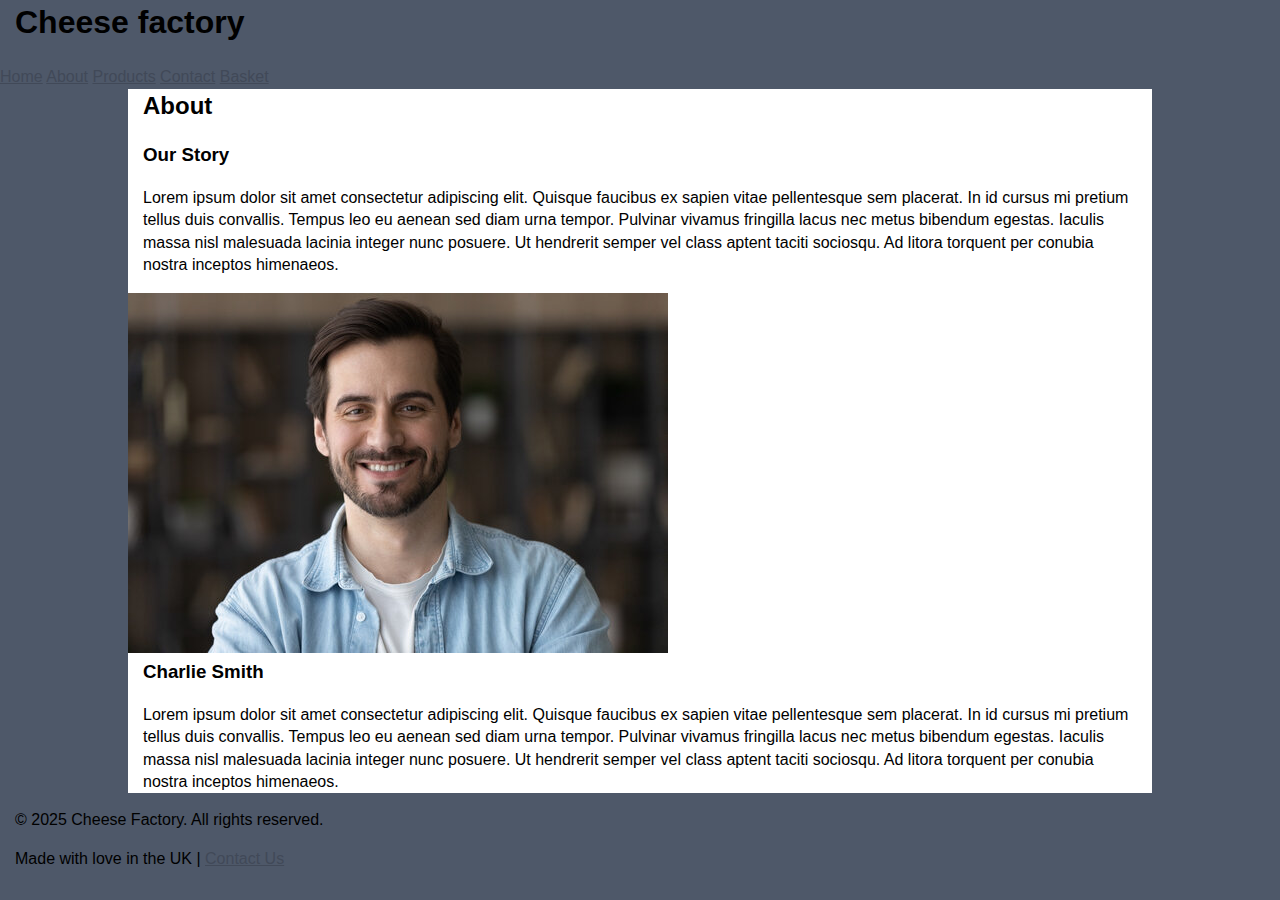
<file: about.html>
<!-- Follow the in-page instructions to change this file -->
<!DOCTYPE html>
<html lang="en">

<head>
    <meta charset="UTF-8">
    <meta name="viewport" content="width=device-width, initial-scale=1.0">
    <!--Change this to what you whant (This dissplys at tab)-->
    <title>Cheese Factory | About</title>
    <!--Add a disscription this is what appers on the google page-->
    <meta name="description"
        content="Discover Cheese Factory’s handmade artisan cheeses, new seasonal flavors, and gift boxes. Freshly crafted and delivered to your door.">
    <meta name="keywords"
        content="Cheese Factory, artisan cheese, seasonal cheese, buy cheese online, British cheese, handmade dairy products">
    <!--This link links to your home page (yourbissness.github.io)-->
    <link rel="canonical" href="https://theorangecow.github.io/cheese/">
    <link rel="stylesheet" href="style.css">
    <link rel="icon" type="image/x-icon" href="https://theorangecow.github.io/cheese/images/logo/logo.ico">
</head>

<body>
    <header>
        <!--The title at the top of the page-->
        <h1>Cheese factory</h1>
    </header>

    <nav>
        <!--This is the nav bar if you change something here you have to change it in every file-->
        <a href="index.html">Home</a>
        <a href="about.html">About</a>
        <a href="products.html">Products</a>
        <a href="contact.html">Contact</a>
        <a href="basket.html">Basket</a>
    </nav>

    <div class="container">
        <h2>About</h2>
        <h3>Our Story</h3>
        <p>Lorem ipsum dolor sit amet consectetur adipiscing elit. Quisque faucibus ex sapien vitae pellentesque sem
            placerat. In id cursus mi pretium tellus duis convallis. Tempus leo eu aenean sed diam urna tempor. Pulvinar
            vivamus fringilla lacus nec metus bibendum egestas. Iaculis massa nisl malesuada lacinia integer nunc
            posuere. Ut hendrerit semper vel class aptent taciti sociosqu. Ad litora torquent per conubia nostra
            inceptos himenaeos.</p>
        <div class="text-image">
            <!--Change this by uploding an imge in the exact same place and call it the same thing then remove the origne imige-->
            <img src="https://theorangecow.github.io/cheese/images/profile-pic.png" alt="Profile Image">
            <div class="text">
                <h3>Charlie Smith</h3>
                <p>Lorem ipsum dolor sit amet consectetur adipiscing elit. Quisque faucibus ex sapien vitae pellentesque
                    sem
                    placerat. In id cursus mi pretium tellus duis convallis. Tempus leo eu aenean sed diam urna tempor.
                    Pulvinar
                    vivamus fringilla lacus nec metus bibendum egestas. Iaculis massa nisl malesuada lacinia integer
                    nunc
                    posuere. Ut hendrerit semper vel class aptent taciti sociosqu. Ad litora torquent per conubia nostra
                    inceptos himenaeos.</p>
            </div>
        </div>
    </div>

    <footer>
        <!--Change this to your company (You have to change this one every page)-->
        <p>&copy; 2025 Cheese Factory. All rights reserved.</p>
        <p>Made with love in the UK | <a href="contact.html">Contact Us</a></p>
        <div class="social-links">
            <!--Add your link were the _blank  (/@bob for tiktok) -->
            <a href="https://facebook.com" target="_blank" aria-label="Facebook"><i class="fab fa-facebook"></i></a>
            <a href="https://instagram.com" target="_blank" aria-label="Instagram"><i class="fab fa-instagram"></i></a>
            <a href="https://x.com" target="_blank" aria-label="Twitter"><i class="fab fa-twitter"></i></a>
            <a href="https://tiktok.com" target="_blank" aria-label="TikTok"><i class="fab fa-tiktok"></i></a>
        </div>
    </footer>

</body>

</html>
</file>
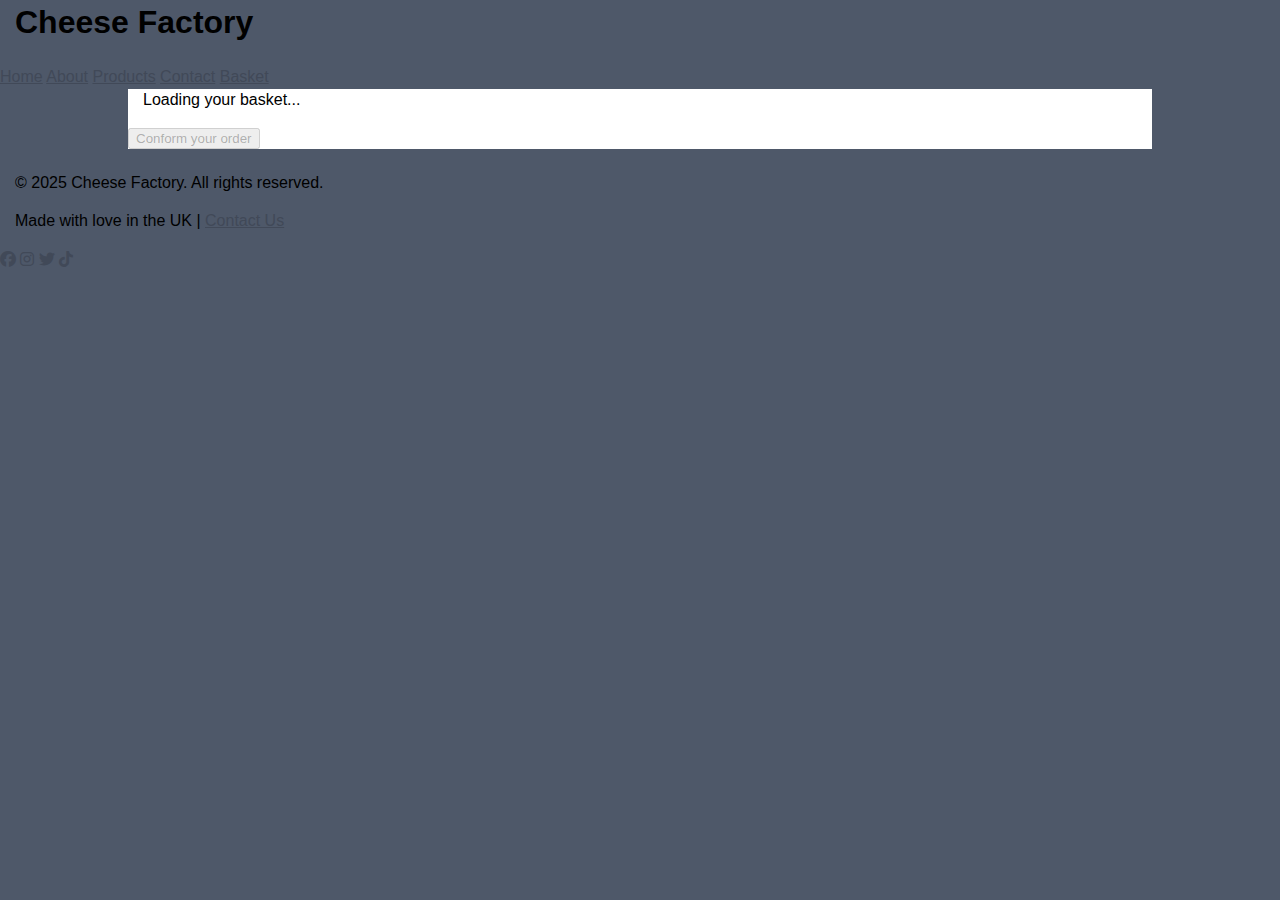
<file: basket.html>
<!-- Follow the in-page instructions to change this file -->
<!DOCTYPE html>
<html lang="en">

<head>
    <meta charset="UTF-8">
    <meta name="viewport" content="width=device-width, initial-scale=1.0">
    <!--Change this to what you whant (This dissplys at tab)-->
    <title>Cheese Factory | Basket</title>
    <!--Add a disscription this is what appers on the google page-->
    <meta name="description"
        content="Discover Cheese Factory’s handmade artisan cheeses, new seasonal flavors, and gift boxes. Freshly crafted and delivered to your door.">
    <!--This is key words helps your seach apperance-->
    <meta name="keywords"
        content="Cheese Factory, artisan cheese, seasonal cheese, buy cheese online, British cheese, handmade dairy products">
    <!--This link links to your home page (yourbissness.github.io)-->
    <link rel="canonical" href="https://theorangecow.github.io/cheese/">
    <link rel="stylesheet" href="style.css">
    <link rel="icon" type="image/x-icon" href="https://theorangecow.github.io/cheese/images/logo/logo.ico">
    <link rel="stylesheet" href="https://cdnjs.cloudflare.com/ajax/libs/font-awesome/6.5.0/css/all.min.css">
</head>

<body>
    <header>
        <!--The title at the top of the page-->
        <h1>Cheese Factory</h1>
    </header>

    <nav>
        <!--This is the nav bar if you change something here you have to change it in every file-->
        <a href="index.html">Home</a>
        <a href="about.html">About</a>
        <a href="products.html">Products</a>
        <a href="contact.html">Contact</a>
        <a href="basket.html">Basket</a>
    </nav>

    <div class="container">
        <div class="basket" id="basket">
            <p>Loading your basket...</p>
        </div>
        <button id ="order" onclick="order()" disabled>Conform your order</button>
    </div>

    <br>
        <footer>
            <!--Change this to your company (You have to change this one every page)-->
            <p>&copy; 2025 Cheese Factory. All rights reserved.</p>
            <p>Made with love in the UK | <a href="contact.html">Contact Us</a></p>
            <div class="social-links">
                <!--Add your link were the _blank  (/@bob for tiktok) -->
                <a href="https://facebook.com" target="_blank" aria-label="Facebook"><i class="fab fa-facebook"></i></a>
                <a href="https://instagram.com" target="_blank" aria-label="Instagram"><i class="fab fa-instagram"></i></a>
                <a href="https://x.com" target="_blank" aria-label="Twitter"><i class="fab fa-twitter"></i></a>
                <a href="https://tiktok.com" target="_blank" aria-label="TikTok"><i class="fab fa-tiktok"></i></a>
            </div>
        </footer>
    <script src="buy.js"></script>
    <script src="script.js"></script>
    <script>
        async function dissply() {
            const data = await cost();
            const container = document.getElementById("basket");
            const response = await fetch('products.json');
            const products = await response.json();
            container.innerHTML = "";

            if (!data || data.error || !data.items || data.items.length === 0) {
                container.innerHTML = '<p class="empty">Nothing in your basket</p>';
                return;
            }else{
                document.getElementById("order").disabled = false;
            }

            data.items.forEach(item => {
                const product = products.find(p => p.id === item.id);
                if (!product) return;
                const displayImage = Array.isArray(product.image) ? product.image[0] : product.image;

                const row = document.createElement("div");
                row.className = "product-row";
                row.innerHTML = `
                    <div class="product-info">
                        <img src="${displayImage}" alt="${product.name}">
                        <div>
                            <div class="product-name"><strong>${item.name}</strong></div>
                            <div class="quantity" data-id="${item.id}">${item.quantity}</div>
                            <p>Unit price: £${item.unit_price}</p>
                            <p>Total: £${item.total_price}</p>
                        </div>
                    </div>
                    <button class="delete-btn" data-id="${product.id}">Delete</button>
                `;
                container.appendChild(row);


            });


            const summary = document.createElement("div");
            summary.className = "basket-summary";
            summary.innerHTML = `
                <p>Shipping: £${data.shipping}</p>
                <p>Card transaction fee: £${data.card_fee}</p>
                <h3>Total: £${data.total}</h3>
            `;
            container.appendChild(summary);

            container.querySelectorAll('.quantity').forEach(span => {
                span.addEventListener('dblclick', () => {
                    let cart = JSON.parse(localStorage.getItem("cart")) || [];
                    const id = parseInt(span.dataset.id);
                    span.contentEditable = true;
                    span.classList.add('editing');
                    span.focus();

                    span.addEventListener('blur', () => {
                        span.contentEditable = false;
                        span.classList.remove('editing');

                        let newQty = parseInt(span.textContent.trim());
                        if (isNaN(newQty) || newQty < 1) newQty = 1;
                        span.textContent = newQty;

                        const cartItem = cart.find(i => i.id === id);
                        if (cartItem) cartItem.quantity = newQty;

                        localStorage.setItem('cart', JSON.stringify(cart));
                        dissply();
                    }, { once: true });
                });
            });

            container.querySelectorAll('.delete-btn').forEach(btn => {
                btn.addEventListener('click', (e) => {
                    let cart = JSON.parse(localStorage.getItem("cart")) || [];
                    const id = parseInt(e.target.dataset.id);
                    cart = cart.filter(i => i.id !== id);
                    localStorage.setItem('cart', JSON.stringify(cart));
                    dissply();
                });
            });

        }
        dissply()
    </script>
</body>

</html>
</file>
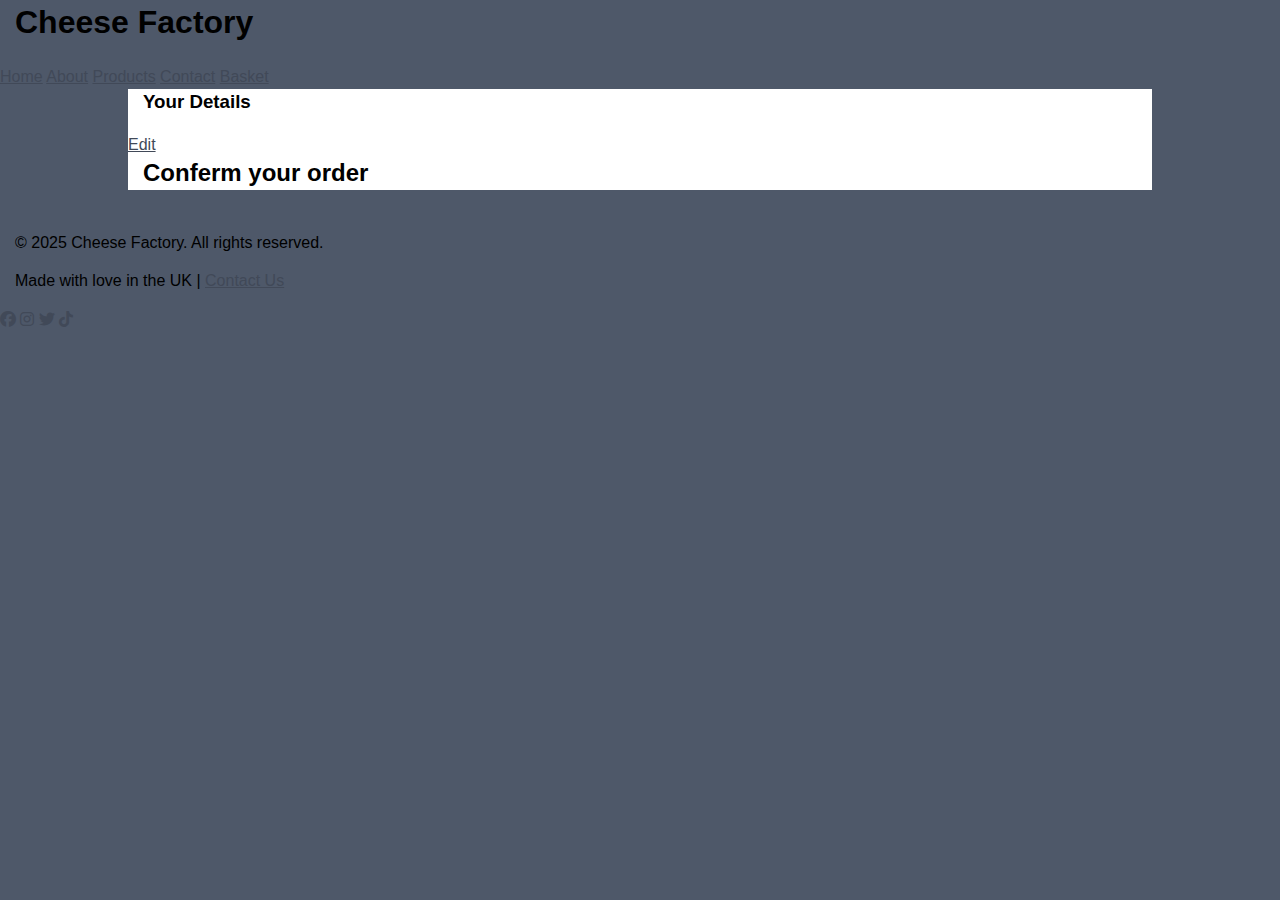
<file: buy.html>
<!-- Follow the in-page instructions to change this file -->
<!DOCTYPE html>
<html>

<head>
    <meta charset="UTF-8">
    <meta name="viewport" content="width=device-width, initial-scale=1.0">
    <!--Change this to what you whant (This dissplys at tab)-->
    <title>Cheese Factory</title>
    <!--Add a disscription this is what appers on the google page-->
    <meta name="description"
        content="Discover Cheese Factory’s handmade artisan cheeses, new seasonal flavors, and gift boxes. Freshly crafted and delivered to your door.">
    <!--This is key words helps your seach apperance-->
    <meta name="keywords"
        content="Cheese Factory, artisan cheese, seasonal cheese, buy cheese online, British cheese, handmade dairy products">
    <!--This link links to your home page (yourbissness.github.io)-->
    <link rel="canonical" href="https://theorangecow.github.io/cheese/">
    <link rel="stylesheet" href="style.css">
    <link rel="icon" type="image/x-icon" href="https://theorangecow.github.io/cheese/images/logo/logo.ico">
    <link rel="stylesheet" href="https://cdnjs.cloudflare.com/ajax/libs/font-awesome/6.5.0/css/all.min.css">
</head>

<body>
    <header>
        <!--Chenge the title (This is at the top of the page)-->
        <h1>Cheese Factory</h1>
    </header>
    </header>
    <nav>
        <!--This is the nav bar under the title if you change something here you need to update it on every page-->
        <a href="index.html">Home</a>
        <a href="about.html">About</a>
        <a href="products.html">Products</a>
        <a href="contact.html">Contact</a>
        <a href="basket.html">Basket</a>
    </nav>
    <div class="container">
        <div id="personalInfo" class="personal-info">
            <h3>Your Details</h3>
            <p id="pi-name"></p>
            <p id="pi-contact"></p>
            <p id="pi-address"></p>
            <a href="personal_info.html">Edit</a>
        </div>
        <h2>Conferm your order</h2>
        <div id="list"></div>
    </div>
    <br>
    <footer>
        <!--Change this to your company (You have to change this one every page)-->
        <p>&copy; 2025 Cheese Factory. All rights reserved.</p>
        <p>Made with love in the UK | <a href="contact.html">Contact Us</a></p>
        <div class="social-links">
            <!--Add your link were the _blank  (/@bob for tiktok) -->
            <a href="https://facebook.com" target="_blank" aria-label="Facebook"><i class="fab fa-facebook"></i></a>
            <a href="https://instagram.com" target="_blank" aria-label="Instagram"><i class="fab fa-instagram"></i></a>
            <a href="https://x.com" target="_blank" aria-label="Twitter"><i class="fab fa-twitter"></i></a>
            <a href="https://tiktok.com" target="_blank" aria-label="TikTok"><i class="fab fa-tiktok"></i></a>
        </div>
    </footer>
    <script src="buy.js"></script>
    <script src="script.js"></script>
    <script>
        async function dissply() {
            const data = await cost();
            console.log(data);
            const container = document.getElementById("list");
            container.innerHTML = "";

            // If error or no items
            if (!data || data.error || !data.items || data.items.length === 0) {
                container.innerHTML = '<p class="empty">Error: nothing in your basket</p>';
                return;
            }

            let total_price = 0;

            // Display each item
            data.items.forEach(item => {
                const row = document.createElement("div");
                row.className = "basket-item";
                row.innerHTML = `
            <div class="product-info">
                <p><strong>${item.name}</strong></p>
                <p>Quantity: ${item.quantity}</p>
                <p>Unit price: £${item.unit_price.toFixed(2)}</p>
                <p>Total: £${item.total_price.toFixed(2)}</p>
            </div>
        `;
                container.appendChild(row);
                total_price += item.total_price;
            });

            // Add totals
            const summary = document.createElement("div");
            summary.className = "basket-summary";
            summary.innerHTML = `
        <hr>
        <p>Shipping: £${data.shipping.toFixed(2)}</p>
        <p>Card transaction fee: £${data.card_fee.toFixed(2)}</p>
        <h3>Total: £${data.total.toFixed(2)} (Tax included)</h3>
        <button id="buyBtn">Buy now</button>
    `;
            container.appendChild(summary);

            // Attach event listener after button is created
            document.getElementById("buyBtn").addEventListener("click", handleBuyClick);
        }

        // Prevent multiple sends and show loading box
        let isBuying = false;

        async function handleBuyClick() {
            if (isBuying) return; // stop if already clicked
            isBuying = true;

            // Disable button
            const btn = document.getElementById("buyBtn");
            btn.disabled = true;
            btn.textContent = "Processing...";

            // Show loading overlay
            const loadingBox = document.createElement("div");
            loadingBox.style.position = "fixed";
            loadingBox.style.top = "0";
            loadingBox.style.left = "0";
            loadingBox.style.width = "100vw";
            loadingBox.style.height = "100vh";
            loadingBox.style.background = "rgba(0,0,0,0.6)";
            loadingBox.style.display = "flex";
            loadingBox.style.justifyContent = "center";
            loadingBox.style.alignItems = "center";
            loadingBox.style.zIndex = "9999";
            loadingBox.innerHTML = `
        <div style="
            background: white;
            padding: 30px;
            border-radius: 12px;
            text-align: center;
            font-size: 1.2rem;
            max-width: 300px;
        ">
            <p>Processing your order...</p>
            <p>This will take less than a minute.</p>
        </div>
    `;
            document.body.appendChild(loadingBox);

            try {
                await buy(); // your existing buy() function from buy.js
                loadingBox.innerHTML = `
            <div style="background:white;padding:30px;border-radius:12px;text-align:center;">
                <strong>Order complete!</strong><br>Thank you for your purchase.
            </div>`;
                setTimeout(() => {
                    loadingBox.remove();
                }, 2000);
            } catch (err) {
                console.error("Error:", err);
                loadingBox.innerHTML = `
            <div style="background:white;padding:30px;border-radius:12px;text-align:center;">
                <strong>Something went wrong.</strong><br>Please try again.
            </div>`;
                setTimeout(() => loadingBox.remove(), 3000);
            } finally {
                isBuying = false;
                btn.disabled = false;
                btn.textContent = "Buy now";
            }
        }

        function displayPersonalInfo() {
            const info = JSON.parse(localStorage.getItem("userInfo"));
            if (!info || !info.name || !info.contact || !info.address) {
                window.location.href = "personal_info.html";
                return;
            }

            document.getElementById("pi-name").textContent = `Name: ${info.name}`;
            document.getElementById("pi-contact").textContent = `Contact: ${info.contact}`;
            document.getElementById("pi-address").textContent =
                `Address: ${info.address.line1}, ${info.address.postcode}, ${info.address.country}`;
        }

        dissply().then(() => displayPersonalInfo());
    </script>

</body>

</html>
</file>
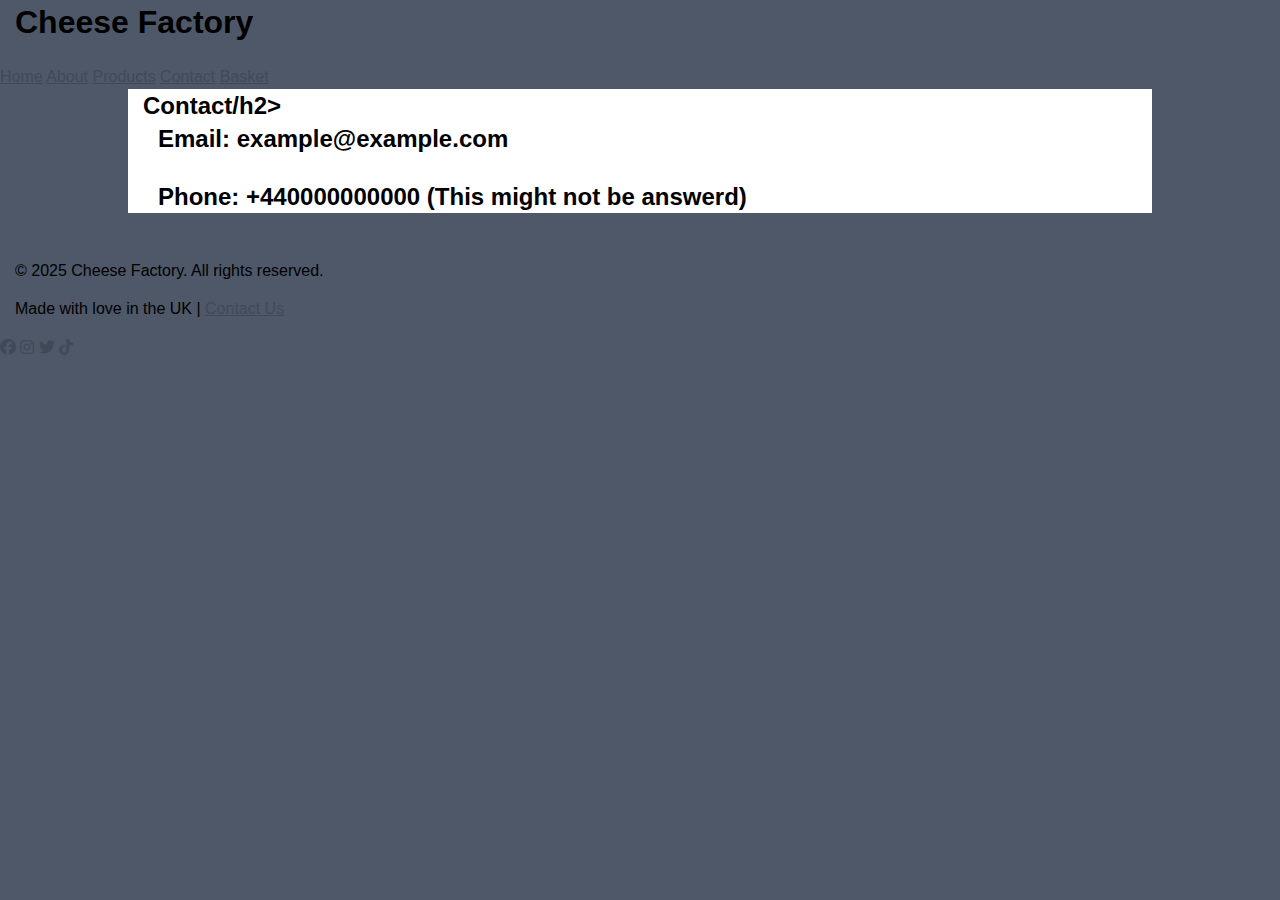
<file: contact.html>
<!-- Follow the in-page instructions to change this file -->
<!DOCTYPE html>
<html lang="en">

<head>
    <meta charset="UTF-8">
    <meta name="viewport" content="width=device-width, initial-scale=1.0">
    <!--Change this to what you whant (This dissplys at tab)-->
    <title>Cheese Factory | Contact</title>
    <!--Add a disscription this is what appers on the google page-->
    <meta name="description"
        content="Discover Cheese Factory’s handmade artisan cheeses, new seasonal flavors, and gift boxes. Freshly crafted and delivered to your door.">
    <!--This is key words helps your seach apperance-->
    <meta name="keywords"
        content="Cheese Factory, artisan cheese, seasonal cheese, buy cheese online, British cheese, handmade dairy products">
    <!--This link links to your home page (yourbissness.github.io)-->
    <link rel="canonical" href="https://theorangecow.github.io/cheese/">
    <link rel="stylesheet" href="style.css">
    <link rel="icon" type="image/x-icon" href="https://theorangecow.github.io/cheese/images/logo/logo.ico">
    <link rel="stylesheet" href="https://cdnjs.cloudflare.com/ajax/libs/font-awesome/6.5.0/css/all.min.css">
</head>

<body>
    <header>
        <!--The title at the top of the page-->
        <h1>Cheese Factory</h1>
    </header>

    <nav>
        <!--This is the nav bar if you change something here you have to change it in every file-->
        <a href="index.html">Home</a>
        <a href="about.html">About</a>
        <a href="products.html">Products</a>
        <a href="contact.html">Contact</a>
        <a href="basket.html">Basket</a>
    </nav>
    <div class="container">
        <div class="contact">
            <!--Change this to your story-->
            <h2>Contact/h2>
            <p>Email: example@example.com</p>
            <p>Phone: +440000000000 (This might not be answerd)</p>
            
        </div>
    </div>
    <br>
    <footer>
        <!--Change this to your company (You have to change this one every page)-->
        <p>&copy; 2025 Cheese Factory. All rights reserved.</p>
        <p>Made with love in the UK | <a href="contact.html">Contact Us</a></p>
        <div class="social-links">
            <!--Add your link were the _blank  (/@bob for tiktok) -->
            <a href="https://facebook.com" target="_blank" aria-label="Facebook"><i class="fab fa-facebook"></i></a>
            <a href="https://instagram.com" target="_blank" aria-label="Instagram"><i class="fab fa-instagram"></i></a>
            <a href="https://x.com" target="_blank" aria-label="Twitter"><i class="fab fa-twitter"></i></a>
            <a href="https://tiktok.com" target="_blank" aria-label="TikTok"><i class="fab fa-tiktok"></i></a>
        </div>
    </footer>
    
</body>

</html>
</file>
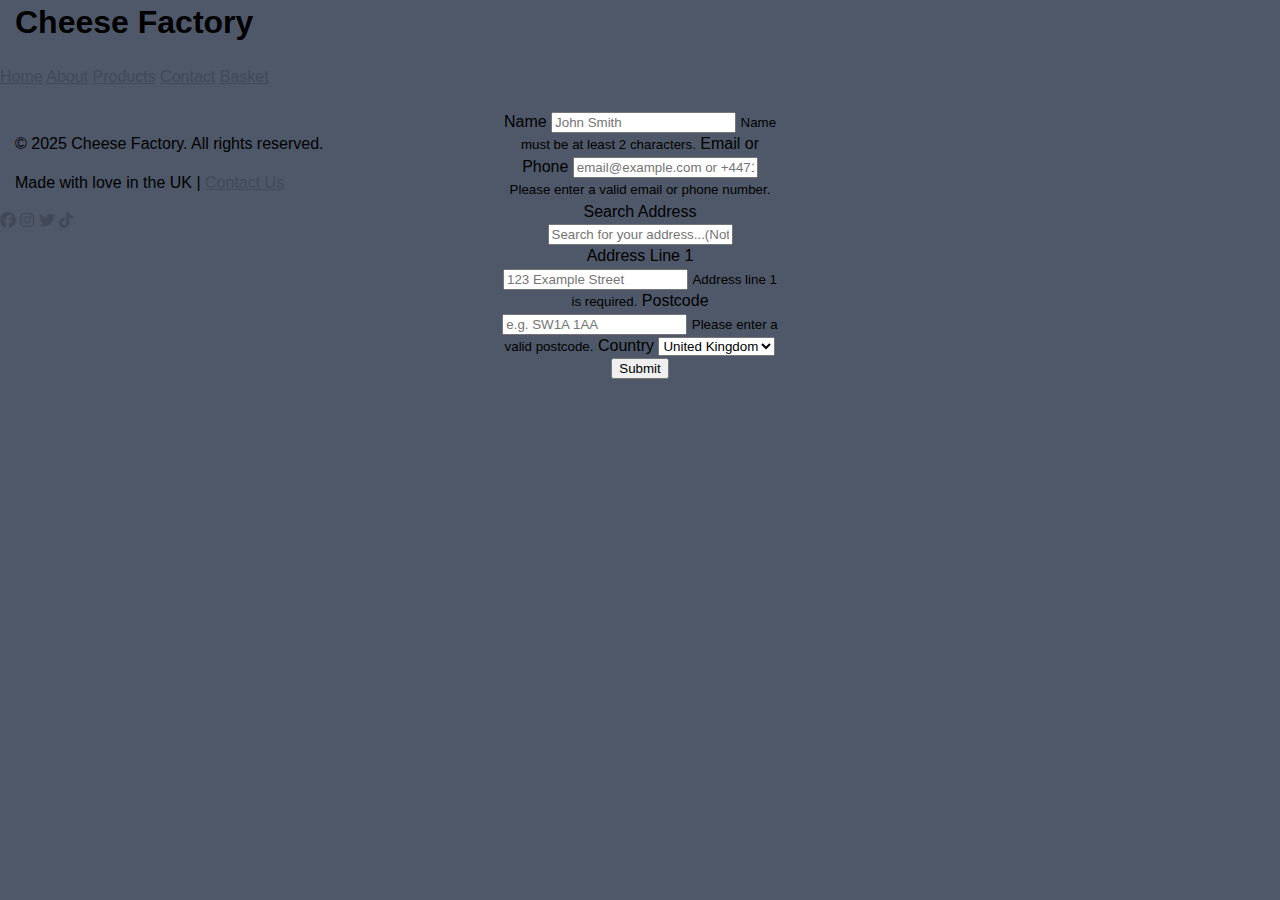
<file: personal_info.html>
<!-- Follow the in-page instructions to change this file -->
<!DOCTYPE html>
<html lang="en">

<head>
  <meta charset="UTF-8">
  <meta name="viewport" content="width=device-width, initial-scale=1.0">
  <!--Change this to what you whant (This dissplys at tab)-->
  <title>Cheese Factory | Info form</title>
  <!--Add a disscription this is what appers on the google page-->
  <meta name="description"
    content="Discover Cheese Factory’s handmade artisan cheeses, new seasonal flavors, and gift boxes. Freshly crafted and delivered to your door.">
  <!--This is key words helps your seach apperance-->
  <meta name="keywords"
    content="Cheese Factory, artisan cheese, seasonal cheese, buy cheese online, British cheese, handmade dairy products">
  <!--This link links to your home page (yourbissness.github.io)-->
  <link rel="canonical" href="https://theorangecow.github.io/cheese/">
  <link rel="stylesheet" href="style.css">
  <link rel="icon" type="image/x-icon" href="https://theorangecow.github.io/cheese/images/logo/logo.ico">
  <link rel="stylesheet" href="https://cdnjs.cloudflare.com/ajax/libs/font-awesome/6.5.0/css/all.min.css">

</head>

<body>
  <header>
    <!--The title at the top of the page-->
    <h1>Cheese Factory</h1>
  </header>

  <nav>
    <!--This is the nav bar if you change something here you have to change it in every file-->
    <a href="index.html">Home</a>
    <a href="about.html">About</a>
    <a href="products.html">Products</a>
    <a href="contact.html">Contact</a>
    <a href="basket.html">Basket</a>
  </nav>
  <br>
  <form class="pform" id="infoForm">
    <label class="plabel">Name</label>
    <input class="pinput" type="text" id="name" placeholder="John Smith" />
    <small class="psmall" id="nameError">Name must be at least 2 characters.</small>

    <label class="plabel">Email or Phone</label>
    <input class="pinput" type="text" id="contact" placeholder="email@example.com or +447123456789" />
    <small class="psmall" id="contactError">Please enter a valid email or phone number.</small>

    <label class="plabel">Search Address</label>
    <div class="field">
      <input class="pinput" type="text" id="addressSearch" placeholder="Search for your address...(Not required)"
        autocomplete="off" />
      <div id="suggestions"></div>
    </div>

    <label class="plabel">Address Line 1</label>
    <input class="pinput" class="pinput" type="text" id="addressLine1" placeholder="123 Example Street" />
    <small class="psmall" id="addressLine1Error">Address line 1 is required.</small>

    <label class="plabel">Postcode</label>
    <input class="pinput" type="text" id="postcode" placeholder="e.g. SW1A 1AA" />
    <small class="psmall" id="postcodeError">Please enter a valid postcode.</small>

    <label class="plabel">Country</label>
    <select class="pselect" id="country">
      <option value="United Kingdom" selected>United Kingdom</option>
      <option value="United States">United States</option>
      <option value="Canada">Canada</option>
      <option value="Australia">Australia</option>
      <option value="Other">Other</option>
    </select>
    <br>
    <button type="submit">Submit</button>
  </form>
  <br>
  <footer>
    <!--Change this to your company (You have to change this one every page)-->
    <p>&copy; 2025 Cheese Factory. All rights reserved.</p>
    <p>Made with love in the UK | <a href="contact.html">Contact Us</a></p>
    <div class="social-links">
      <!--Add your link were the _blank  (/@bob for tiktok) -->
      <a href="https://facebook.com" target="_blank" aria-label="Facebook"><i class="fab fa-facebook"></i></a>
      <a href="https://instagram.com" target="_blank" aria-label="Instagram"><i class="fab fa-instagram"></i></a>
      <a href="https://x.com" target="_blank" aria-label="Twitter"><i class="fab fa-twitter"></i></a>
      <a href="https://tiktok.com" target="_blank" aria-label="TikTok"><i class="fab fa-tiktok"></i></a>
    </div>
  </footer>

  <script>
    const nameInput = document.getElementById("name");
    const contactInput = document.getElementById("contact");
    const addressSearch = document.getElementById("addressSearch");
    const addressLine1 = document.getElementById("addressLine1");
    const postcode = document.getElementById("postcode");
    const country = document.getElementById("country");

    const suggestionsBox = document.getElementById("suggestions");

    const nameError = document.getElementById("nameError");
    const contactError = document.getElementById("contactError");
    const addressLine1Error = document.getElementById("addressLine1Error");
    const postcodeError = document.getElementById("postcodeError");

    // --- Validation ---
    function validate(input) {
      if (input === nameInput) {
        nameError.style.display = nameInput.value.trim().length < 2 ? "block" : "none";
      }
      if (input === contactInput) {
        const val = contactInput.value.trim();
        const valid = /^[^@\s]+@[^@\s]+\.[^@\s]+$/.test(val) || /^\+\d{7,15}$/.test(val);
        contactError.style.display = valid ? "none" : "block";
      }
      if (input === addressLine1) {
        addressLine1Error.style.display = addressLine1.value.trim().length < 3 ? "block" : "none";
      }
      if (input === postcode) {
        postcodeError.style.display = postcode.value.trim().length < 4 ? "block" : "none";
      }
    }

    [nameInput, contactInput, addressLine1, postcode].forEach(i => {
      i.addEventListener("input", () => validate(i));
    });

    // --- Address Autocomplete using OpenStreetMap ---
    let timeout;
    addressSearch.addEventListener("input", () => {
      clearTimeout(timeout);
      const query = addressSearch.value.trim();
      suggestionsBox.innerHTML = "";
      if (query.length < 3) return;

      timeout = setTimeout(async () => {
        const url = `https://nominatim.openstreetmap.org/search?format=json&addressdetails=1&q=${encodeURIComponent(query)}&limit=5&countrycodes=gb`;
        const response = await fetch(url, { headers: { "User-Agent": "MyApp/1.0" } });
        const results = await response.json();
        if (!results.length) return;

        results.forEach((r) => {
          const div = document.createElement("div");
          div.textContent = r.display_name;
          div.addEventListener("click", () => {
            addressSearch.value = r.display_name;
            suggestionsBox.innerHTML = "";

            const addr = r.address;
            addressLine1.value = (addr.house_number ? addr.house_number + " " : "") + (addr.road || "");
            postcode.value = addr.postcode || "";
            country.value = addr.country || "United Kingdom";

            validate(addressLine1);
            validate(postcode);
          });
          suggestionsBox.appendChild(div);
        });
      }, 400);
    });

    document.addEventListener("click", (e) => {
      if (!addressSearch.contains(e.target)) suggestionsBox.innerHTML = "";
    });

    // --- Submit ---
    document.getElementById("infoForm").addEventListener("submit", (e) => {
      e.preventDefault();
      [nameInput, contactInput, addressLine1, postcode].forEach(validate);

      if (
        nameError.style.display === "none" &&
        contactError.style.display === "none" &&
        addressLine1Error.style.display === "none" &&
        postcodeError.style.display === "none"
      ) {
        const userData = {
          name: nameInput.value,
          contact: contactInput.value,
          address: {
            search: addressSearch.value,
            line1: addressLine1.value,
            postcode: postcode.value,
            country: country.value,
          },
        };
        localStorage.setItem("userInfo", JSON.stringify(userData));
        alert("Information saved successfully!");
      } else {
        alert("Please fix the errors before submitting.");
      }
    });
  </script>
</body>

</html>
</file>
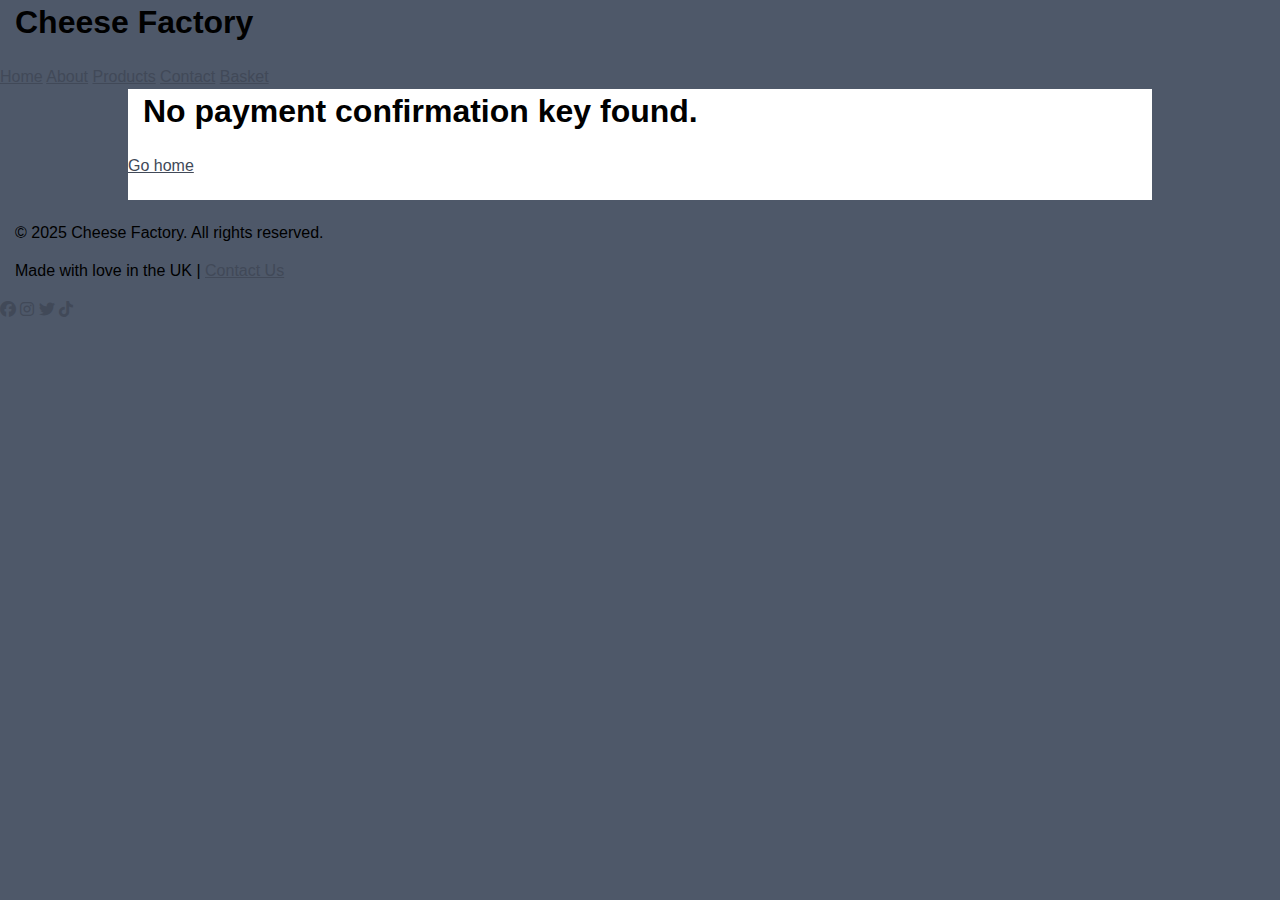
<file: success.html>
<!-- Follow the in-page instructions to change this file -->
<!DOCTYPE html>
<html lang="en">

<head>
    <meta charset="UTF-8">
    <meta name="viewport" content="width=device-width, initial-scale=1.0">
    <!--Change this to what you whant (This dissplys at tab)-->
    <title>Cheese Factory | Artisan Cheeses & Seasonal Flavors</title>
    <!--Add a disscription this is what appers on the google page-->
    <meta name="description"
        content="Discover Cheese Factory’s handmade artisan cheeses, new seasonal flavors, and gift boxes. Freshly crafted and delivered to your door.">
    <!--This is key words helps your seach apperance-->
    <meta name="keywords"
        content="Cheese Factory, artisan cheese, seasonal cheese, buy cheese online, British cheese, handmade dairy products">
    <!--This link links to your home page (yourbissness.github.io)-->
    <link rel="canonical" href="https://theorangecow.github.io/cheese/">
    <link rel="stylesheet" href="style.css">
    <link rel="icon" type="image/x-icon" href="https://theorangecow.github.io/cheese/images/logo/logo.ico">
    <link rel="stylesheet" href="https://cdnjs.cloudflare.com/ajax/libs/font-awesome/6.5.0/css/all.min.css">
</head>

<body>
    <header>
        <!--The title at the top of the page-->
        <h1>Cheese Factory</h1>
    </header>

    <nav>
        <!--This is the nav bar if you change something here you have to change it in every file-->
        <a href="index.html">Home</a>
        <a href="about.html">About</a>
        <a href="products.html">Products</a>
        <a href="contact.html">Contact</a>
        <a href="basket.html">Basket</a>
    </nav>
    <div class="container">
        <div class="about">
            <h1 id="message"></h1>
            <a href = "index.html">Go home</a>
        </div>
        <br>
    </div>
    <br>
    <footer>
        <!--Change this to your company (You have to change this one every page)-->
        <p>&copy; 2025 Cheese Factory. All rights reserved.</p>
        <p>Made with love in the UK | <a href="contact.html">Contact Us</a></p>
        <div class="social-links">
            <!--Add your link were the _blank  (/@bob for tiktok) -->
            <a href="https://facebook.com" target="_blank" aria-label="Facebook"><i class="fab fa-facebook"></i></a>
            <a href="https://instagram.com" target="_blank" aria-label="Instagram"><i class="fab fa-instagram"></i></a>
            <a href="https://x.com" target="_blank" aria-label="Twitter"><i class="fab fa-twitter"></i></a>
            <a href="https://tiktok.com" target="_blank" aria-label="TikTok"><i class="fab fa-tiktok"></i></a>
        </div>
    </footer>
    <script>

document.addEventListener("DOMContentLoaded", async () => {
  const params = new URLSearchParams(window.location.search);
  const key = params.get("key");

  if (!key) {
    document.getElementById("message").textContent = "No payment confirmation key found.";
    return;
  }

  try {
    const res = await fetch(`https://cheese-backend-x01h.onrender.com/verify-key?key=${key}`);
    const data = await res.json();

    if (data.valid) {
        const backendURL2 = "https://cheese-backend2.onrender.com/shipping";
        const info = JSON.parse(localStorage.getItem("userInfo"));

        const cart2 = JSON.parse(localStorage.getItem("cart"));
        const itemIds = cart2.map(item => item.id);
        const itams = itemIds.join(",");

        const userData = {
            name: info.name,
            contact: info.contact,
            itams: itams,
            address: `${info.address.line1}, ${info.address.postcode}, ${info.address.country}`
        };
        
        try {
            const res2 = await fetch(backendURL2, {
                method: "POST",
                headers: { "Content-Type": "application/json" },
                body: JSON.stringify(userData)
            });

            const result = await res2.json();
            console.log("User info saved:", result);
        } catch (err) {
            console.error("Error saving user info:", err);
        }

        document.getElementById("message").textContent = "Payment confirmed — you just paid!";
        localStorage.removeItem("cart");
    } else {
        document.getElementById("message").textContent = "Error verifying payment. Contact us";
    }
  } catch (err) {
        console.error(err);
        document.getElementById("message").textContent = "Error verifying payment. Contact us";
  }
});


    </script>
</body>

</html>
</file>
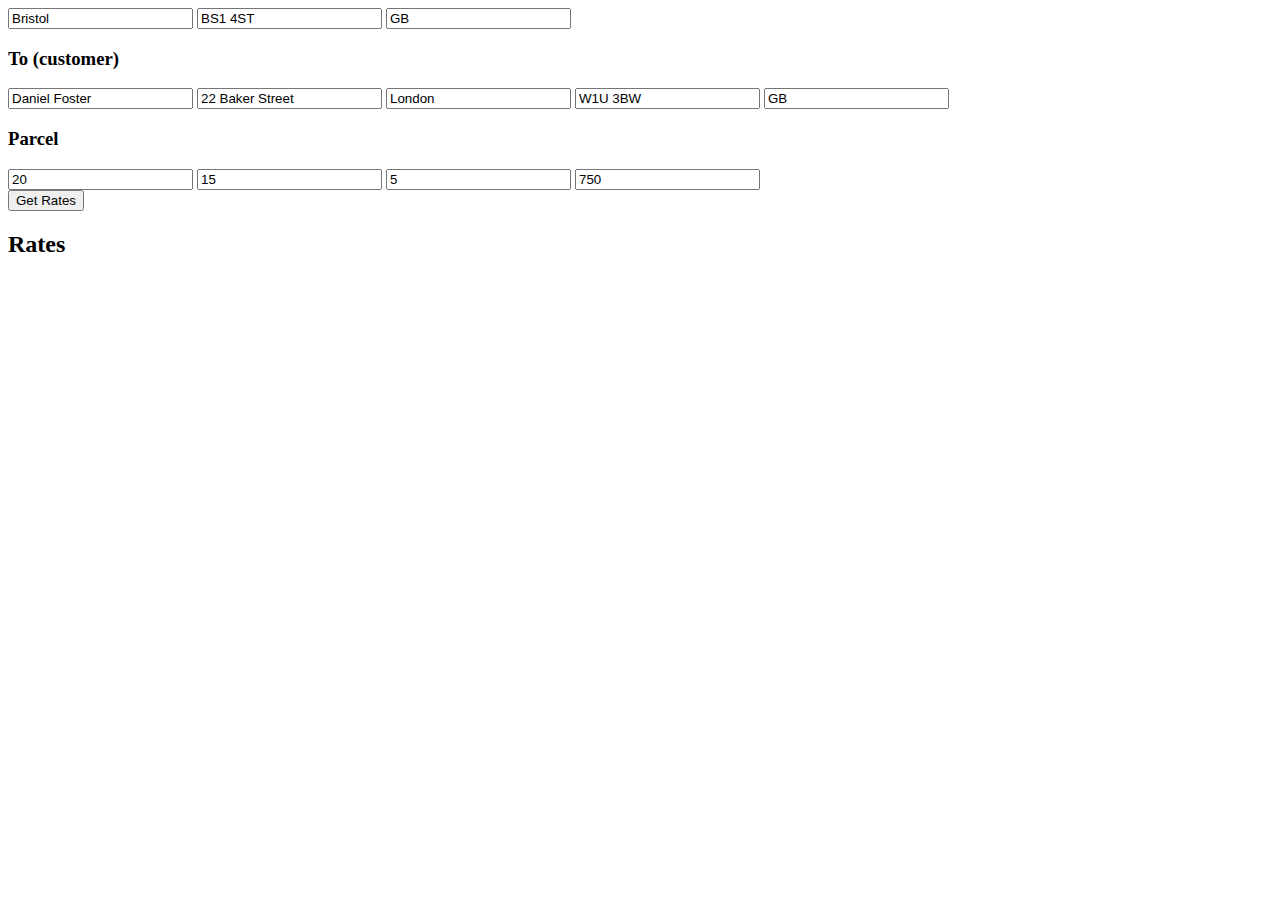
<file: test.html>
<html>
<input id="from_city" placeholder="City" value="Bristol" />
<input id="from_zip" placeholder="Postcode" value="BS1 4ST" />
<input id="from_country" placeholder="Country (GB)" value="GB" />
</div>


<h3>To (customer)</h3>
<div>
<input id="to_name" placeholder="Name" value="Daniel Foster" />
<input id="to_street1" placeholder="Street" value="22 Baker Street" />
<input id="to_city" placeholder="City" value="London" />
<input id="to_zip" placeholder="Postcode" value="W1U 3BW" />
<input id="to_country" placeholder="Country (GB)" value="GB" />
</div>


<h3>Parcel</h3>
<div>
<input id="length" placeholder="length (cm)" value="20" />
<input id="width" placeholder="width (cm)" value="15" />
<input id="height" placeholder="height (cm)" value="5" />
<input id="weight" placeholder="weight (g)" value="750" />
</div>


<button id="getRates">Get Rates</button>


<h2>Rates</h2>
<div id="rates"></div>


<script>
const apiBase = '' // same origin if you serve static via Flask; otherwise put full URL


document.getElementById('getRates').addEventListener('click', async () => {
const payload = {
from: {
name: document.getElementById('from_name').value,
street1: document.getElementById('from_street1').value,
city: document.getElementById('from_city').value,
zip: document.getElementById('from_zip').value,
country: document.getElementById('from_country').value
},
to: {
name: document.getElementById('to_name').value,
street1: document.getElementById('to_street1').value,
city: document.getElementById('to_city').value,
zip: document.getElementById('to_zip').value,
country: document.getElementById('to_country').value
},
parcel: {
length: parseFloat(document.getElementById('length').value),
width: parseFloat(document.getElementById('width').value),
height: parseFloat(document.getElementById('height').value),
weight: parseFloat(document.getElementById('weight').value) // grams in this sample
}
}


const res = await fetch(apiBase + '/api/estimate', {
method: 'POST',
headers: { 'Content-Type': 'application/json' },
body: JSON.stringify(payload)
})
const data = await res.json()
const ratesDiv = document.getElementById('rates')
ratesDiv.innerHTML = ''


if (!data.ok) {
ratesDiv.textContent = 'Error: ' + (data.error || 'unknown')
return
}


window._shipment_id = data.shipment_id


data.rates.forEach(r => {
const el = document.createElement('div')
el.className = 'rate'
el.innerHTML = `<strong>${r.carrier} — ${r.service}</strong><br>Price: ${r.rate} ${r.currency}<br>ETA: ${r.est_delivery_days || 'n/a'} days<br>`
const btn = document.createElement('button')
btn.textContent = 'Buy'
btn.addEventListener('click', async () => {
const buyRes = await fetch(apiBase + '/api/buy', {
method: 'POST',
headers: {'Content-Type': 'application/json'},
body: JSON.stringify({ shipment_id: window._shipment_id, rate_id: r.id })
})
const buyData = await buyRes.json()
if (!buyData.ok) {
alert('Buy error: ' + (buyData.error || ''))
return
}
alert('Label bought. Tracking: ' + buyData.tracking_code + '\nLabel URL: ' + buyData.label_url)
})
el.appendChild(btn)
ratesDiv.appendChild(el)
})
})
</script>
</body>
</html>
</file>
<file: style.css>
@charset "utf-8";
body {
	font: 100%/1.4 Verdana, Arial, Helvetica, sans-serif;
	background-color: #4E5869;
	margin: 0;
	padding: 0;
	color: #000;
}


ul, ol, dl { 
	padding: 0;
	margin: 0;
}
h1, h2, h3, h4, h5, h6, p {
	margin-top: 0;	
	padding-right: 15px;
	padding-left: 15px;
}
a img { 
	border: none;
}


a:link {
	color:#414958;
	text-decoration: underline; 
}
a:visited {
	color: #4E5869;
	text-decoration: underline;
}
a:hover, a:active, a:focus { 
	text-decoration: none;
}


.container {
	width: 80%;
	max-width: 1260px;
	min-width: 780px;
	background-color: #FFF;
	margin: 0 auto; 
}


.header {
	background-color: #6F7D94;
}


.content {
	padding: 10px 0;
}


.content ul, .content ol { 
	padding: 0 15px 15px 40px;
}


.footer {
	padding: 10px 0;
	background-color: #6F7D94;
}


.fltrt {  
	float: right;
	margin-left: 8px;
}
.fltlft { 
	float: left;
	margin-right: 8px;
}
.clearfloat { 
	clear:both;
	height:0;
	font-size: 1px;
	line-height: 0px;
}
#btn001 {
	background-color : #d9bb27;
	position: absolute;
right: 126px;
top: 5px;
	
}
#btn002 {
	position: absolute;
	display: inline-block;
right: 126px;
top: 25px;

padding: 10px 13px;
	
}

.primg0
{
	max-width: 150px;
	max-height: 200px;
}
.card {
	display: inline-block;
  margin-left: auto;
  margin-right: auto;
  width: 25%;
  text-align:center;
	
}
.pcard {
	display: inline-flex;
  margin-left: auto;
  margin-right: auto;
  width: 50%;
  text-align:center;
	
}
.pbutton{
        position : absolute;
		text-align: center;
        background-color: beige;
        height: 50px;
        width: 100px;
		 margin-left: 50px;
  margin-right: 50px;
        border-radius: 5px;
        display: inline-block;
 
}
.pform {
	 position : absolute;
		text-align: center;
       margin-left: 500px;
  margin-right: 500px;
       display: inline-block;
	
}



/* Start Search bar */

* {
  box-sizing: border-box;
}

/* Style the search field */
form.srcbartn input[type=text] {
  padding: 10px;
  font-size: 17px;
  border: 1px solid grey;
  float: left;
  width: 80%;
  background: #f1f1f1;
}

/* Style the submit button */
form.srcbartn button {
  float: left;
  width: 20%;
  padding: 10px;
  background: #2196F3;
  color: white;
  font-size: 20px;
  border: 1px solid grey;
  border-left: none; /* Prevent double borders */
  cursor: pointer;
}

form.srcbartn button:hover {
  background: #0b7dda;
}

/* Clear floats */
form.srcbartn::after {
  content: "";
  clear: both;
  display: table;
}



/* End Search bar */


/* Start Nav Search  */
.product-filter {
	display: flex;
}

.product-filter h1 {
  flex-grow: 1;
}

.sort {
  display: flex;
}

.collection-sort {
  display: flex;
  flex-direction: column;
}
.products {
  display: flex;
  flex-wrap: wrap;
}
li {
  background-color: #e6e6e6 ;
  
}
.product-card {
  padding: 2%;
  flex-grow: 1;
  flex-basis: 16%;

  display: flex;
}

/* End Nav Search  */
</file>
